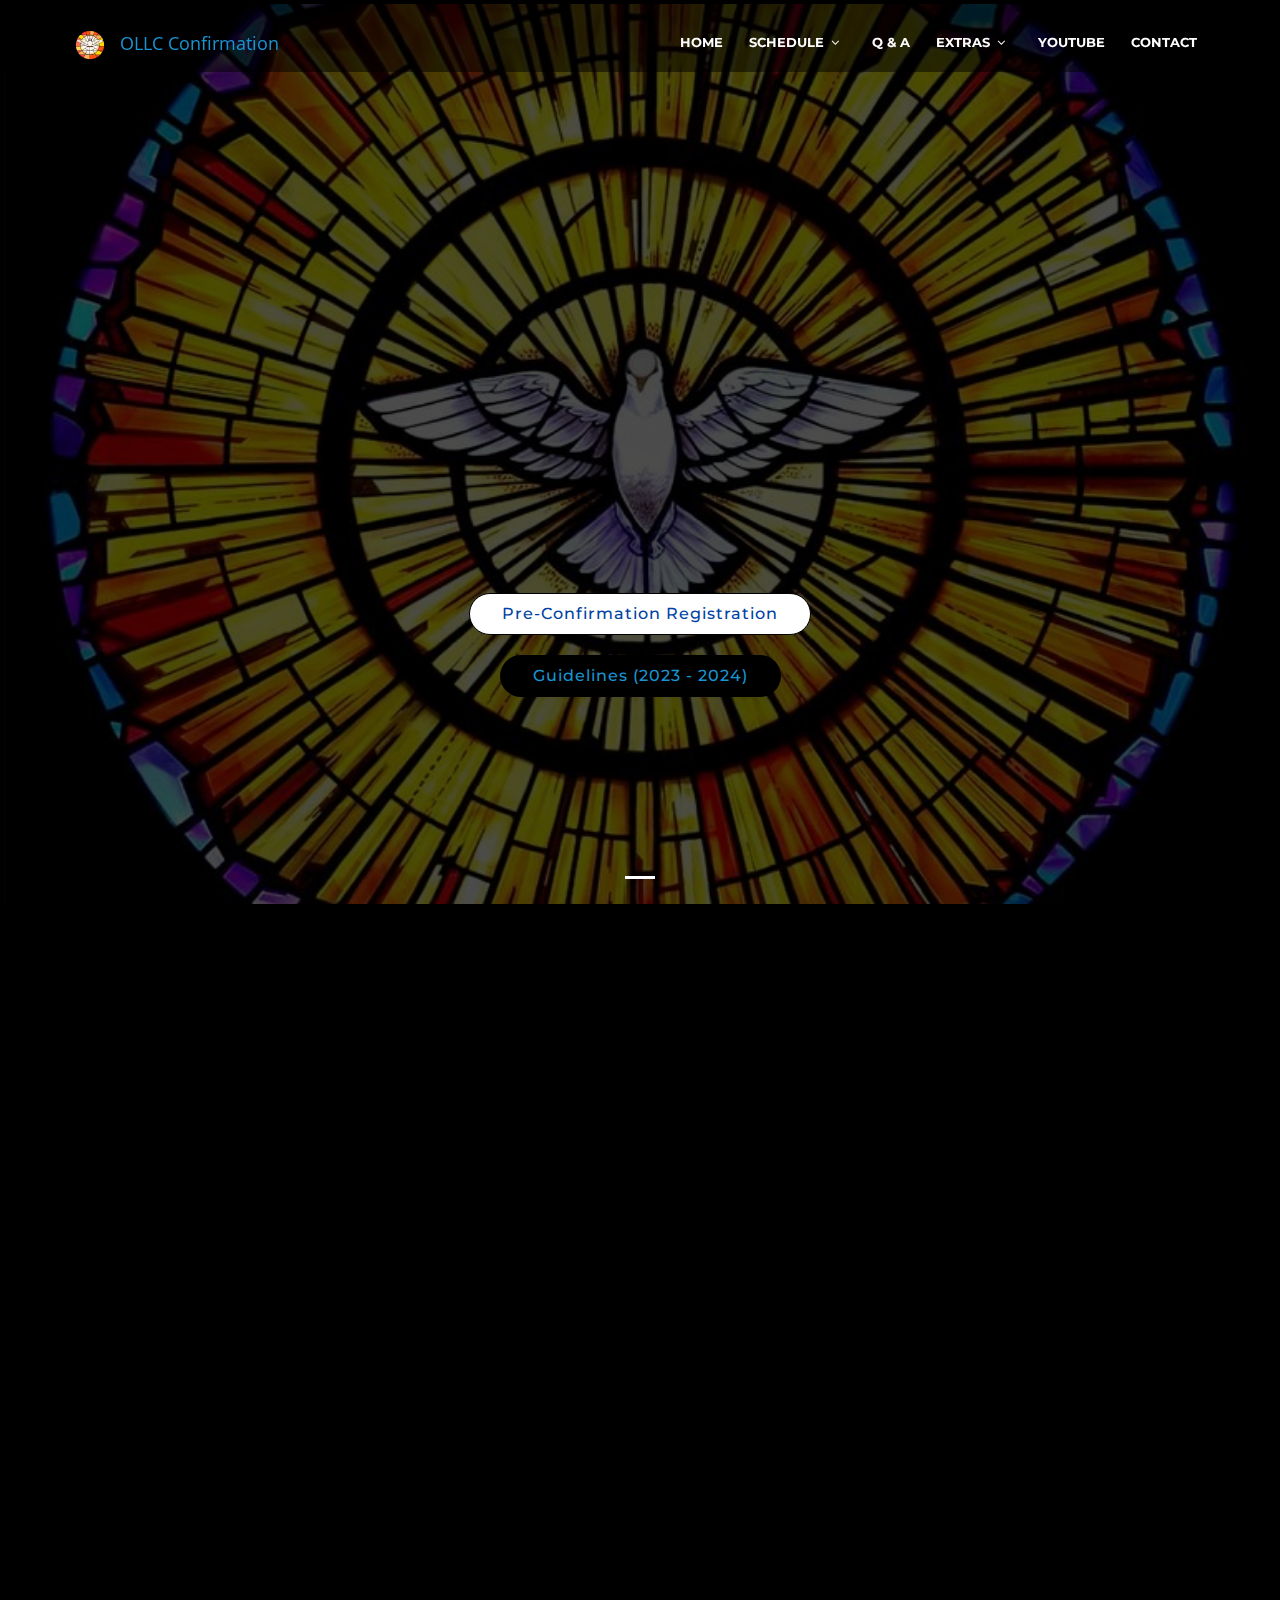
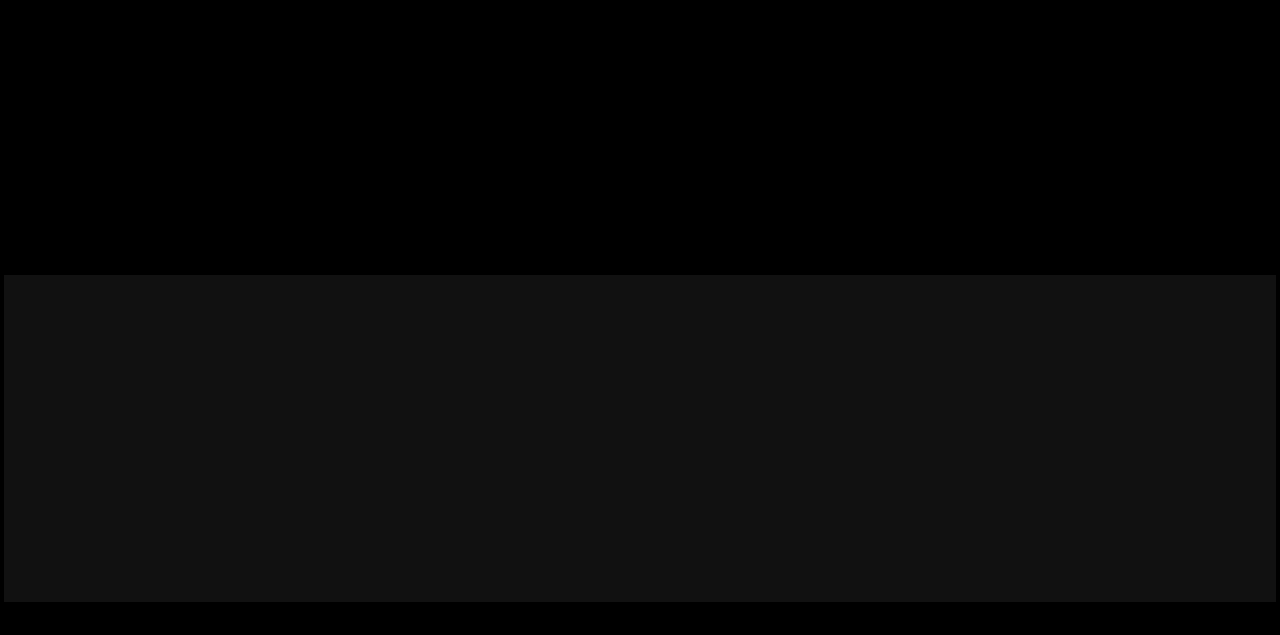
<file: index.html>
<!DOCTYPE html>
<html lang="en">

<head>
  <title>OLLC Confo</title>

  <meta charset="utf-8">
  <meta content="width=device-width, initial-scale=1.0" name="viewport">
  <meta content="orlemconfo" name="keywords">
  <meta name="theme-color" content="#000000">
  <meta name="apple-mobile-web-app-status-bar-style" content="#000000">

  <link rel="icon" href="/img/favicons/confologo.webp" type="image/x-icon">
  <link href="https://fonts.googleapis.com/css?family=Open+Sans:300,300i,400,400i,700,700i|Montserrat:300,400,500,700"
    rel="stylesheet">
  <link rel="stylesheet" href="https://www.w3schools.com/w3css/4/w3.css">
  <link href="lib/bootstrap/css/bootstrap.min.css" rel="stylesheet">
  <link href="lib/font-awesome/css/font-awesome.min.css" rel="stylesheet">
  <link href="lib/animate/animate.min.css" rel="stylesheet">
  <link href="lib/ionicons/css/ionicons.min.css" rel="stylesheet">
  <link href="lib/owlcarousel/assets/owl.carousel.min.css" rel="stylesheet">
  <link href="lib/lightbox/css/lightbox.min.css" rel="stylesheet">
  <link href="css/style.css" rel="stylesheet">

  <style>
    body {
      background-color: rgb(0, 0, 0);
      opacity: 0;
      transition: opacity 0.5s;
    }
  </style>

</head>

<body onload="document.body.style.opacity='1'" class="custom-scrollbar-css p-1">

  <!--==========================
    Header
  ============================-->
  <header id="header">
    <div class="container-fluid">
      <div id="logo" class="pull-left">
        <div class="row">
          <img class="mx-3" style="max-width: 30px; max-height: 30px;" src="img/favicons/confologo.webp">
          <p style="color: azure; font-size: large;"><a href="https://ollc-confo.github.io/">OLLC Confirmation</a></p>
        </div>
      </div>

      <nav id="nav-menu-container">
        <ul class="nav-menu">
          <li class="menu-active"><a href="#intro">Home</a></li>
          <li class="menu-has-children">
            <a href="#worksheets">Schedule</a>
            <ul>
              <li><a target="_blank" href="https://docs.google.com/spreadsheets/d/e/2PACX-1vTXM8pp04ZRfK0o84P1dKNTBXtA-4Al2wqcm15LEC_AULGV7NZk5oVGrB8EaOqP6g/pubhtml?gid=1086135004&single=true">X</a></li> 
             <li><a target="_blank" href="https://docs.google.com/spreadsheets/d/e/2PACX-1vScxEJ3nhdpT79EaohDZz09qF2wet330VjKapcDg8GVRlnNUVb9kUejwp0TslHSYg/pubhtml?gid=51171162&single=true">XI</a></li> 
           </ul> 
          </li>
          <li><a href="#qna">Q & A</a></li> 
          <li class="menu-has-children">
            <a href="#">Extras</a>
            <ul>
              <li><a
                  href="https://docs.google.com/document/d/e/2PACX-1vT4R9iLlToakWdVCAm9geRIu17EjleBCi4vnCYFnrVqipzNztXU9zjZMbZnMfJs9kyCpEaK4LHwdq3k/pub"
                  data-toggle="modal" target="_blank">Guidelines 2022 - 2023</a></li>
              <li><a href="https://www.vatican.va/archive/ENG0015/_INDEX.HTM" target="_blank"
                  rel="noopener noreferrer">CCC</a></li>
              <li><a
                  href="https://www.biblegateway.com/versions/New-Revised-Standard-Version-Catholic-Edition-NRSVCE-Bible/#booklist"
                  target="_blank" rel="noopener noreferrer">
                  NRSVCE Bible</a></li>
              <li><a href="https://drive.google.com/file/d/132EpD1zbB4QGoU_VZ3KpsJ4Nqjx-VwM8/view?usp=sharing" target="_blank">YouCat</a></li>
              <li><a href="https://ollc-confo.github.io/status/" target="_blank">Status Website</a></li>
            </ul>
          </li>
          <!-- <li class="menu-has-children">
            <a href="#">2021-Material</a>
            <ul>
              <li><a href="https://drive.google.com/drive/folders/1B5MTnXyOzdV_waDNYHcYRIa8wrR_Z8oC?usp=sharing"
                  data-toggle="modal" target="_blank">Xth</a></li>
              <li><a href="https://drive.google.com/drive/folders/1jvwLR-CsDagk6bK3YlZo79dC1FmXmhKt?usp=sharing"
                  data-toggle="modal" target="_blank">XIth</a></li>
            </ul>
          </li> -->
          <li><a href="https://www.youtube.com/c/OrlemConfo/playlists" target="_blank"
              rel="noopener noreferrer">YouTube</a></li>
          <li><a href="#contact">Contact</a></li>
        </ul>
      </nav><!-- #nav-menu-container -->
    </div>
  </header><!-- #header -->


  <!--==========================
    Intro Section
  ============================-->
  <section id="intro">
    <div class="intro-container">
      <div id="introCarousel" class="carousel slide carousel-fade" data-ride="carousel">

        <ol class="carousel-indicators"></ol>

        <div class="carousel-inner" role="listbox">

          <div class="carousel-item active">
            <div class="carousel-background"><img src="img/dove.jpg" alt="Holy Spirit Dove"></div>
            <div class="carousel-container">
              <div class="carousel-content justify-content-around ">
                <br><br><br><br><br><br><br><br><br><br><br><br><br><br><br><br><br>
                <a target="_blank" href="https://docs.google.com/forms/d/e/1FAIpQLSeQ5Pro1I8bJGA7PXJR-s7Vif-q9i946WirytsxtXaH78dGKQ/viewform">
                  <button class="btn wow fadeInUp btn-get-started" style="border: 1px solid rgb(0, 0, 0); background-color: white; color:rgb(0, 66, 164); transition: 400;"  type="button">
                    Pre-Confirmation Registration
                </button>
              </a>
              <br>
              <a target="_blank" href="https://docs.google.com/document/d/e/2PACX-1vS7pP97WDufO9y_lNBXEUiTx-ur9BxBrDzLCuPr2zj_HHX3rKT2AVuiH2HlWsm242myViG_MLH1f1Bt/pub">
                <button class="btn wow fadeInUp btn-get-started" type="button">
                    Guidelines (2023 - 2024)
                </button>                
              </a>
            </div>
            </div>
          </div>
        </div>
      </div>
    </div>
  </section><!-- #intro -->

  <main id="main">

    <section id="worksheets" class="section-bg wow fadeInUp">
      <div class="container">
        <div class="section-header">
          <h3 style="color: #fff;">Schedules</h3>
          <p style="font-size: large;">
            <div class="text-center row justify-content-center">
              <button class="btn btn-get-started wow fadeInUp" style="border: 1px solid white;"  type="button" disabled>
                <a target="_blank" href="https://docs.google.com/spreadsheets/d/e/2PACX-1vTXM8pp04ZRfK0o84P1dKNTBXtA-4Al2wqcm15LEC_AULGV7NZk5oVGrB8EaOqP6g/pubhtml?gid=1086135004&single=true">
                  X<sup>th</sup>
                </a>
              </button>
              <button class="btn btn-get-started wow fadeInUp" style="border: 1px solid white;"  type="button" disabled>
                <a target="_blank" href="https://docs.google.com/spreadsheets/d/e/2PACX-1vScxEJ3nhdpT79EaohDZz09qF2wet330VjKapcDg8GVRlnNUVb9kUejwp0TslHSYg/pubhtml?gid=51171162&single=true">
                  XI<sup>th</sup>
                </a>
              </button>
            </div>
          </p>
        </div>
      </div>
    </section>

    <section id="qna" class="section-bg wow fadeInUp">
      <div class="container">
        <div class="section-header">
          <h3 style="color: #fff;">Q & A</h3> 
            <div class="text-center row justify-content-center">
                <button class="btn wow fadeInUp btn-get-started" style="border: 1px solid white;"  type="button" disabled>
                  <a target="_blank" href="https://docs.google.com/forms/d/e/1FAIpQLSeKJq_kOJcMlO03h5im-olTfCWxg9KjxgV1cNmyFjo4hqmjlg/viewform?usp=sf_link">
                    Ask a Question!
                  </a>
                </button>
              <!-- <p style="font-size: large; color: aquamarine;">No more questions, <b> for now!</b></p> -->
            </div>
          </p>
        </div>
      </div>
    </section>

    <section id="contact" class="section-bg wow fadeInUp">
      <div class="container">
        <div class="section-header">
          <h3 style="color: #fff;">Contact Us At</h3>
          <p style="font-size: large;" class="wow bounceIn" data-wow-delay="0.4s">
            <a href="mailto:orlemconfo@gmail.com" onmouseover='this.style.textDecoration="underline"'
              onmouseout='this.style.textDecoration="none"'>
              orlemconfo@gmail.com
            </a>
          </p>
        </div>
      </div>
    </section>
  </main>

  <!--==========================
    Footer
  ============================-->
  <footer id="footer">
    <div class="footer-top">
      <div class="container">
        <div class="row justify-content-around">
          <div class="col-lg-3 col-md-6 footer-info wow bounceInLeft" data-wow-delay="0.4s">
            <h3>OLLC Confirmation</h3>
            <p class="description">
              <a href="https://www.ourladyoflourdeschurchorlem.com/" target="_blank" rel="noopener noreferrer"
                onmouseover='this.style.textDecoration="underline"' onmouseout='this.style.textDecoration="none"'>
                Our Lady of Lourdes Church, <br> Orlem, Malad (West)
              </a>
            </p>
          </div>
          <div class="col-lg-3 col-md-6 footer-links wow fadeIn" data-wow-delay="1s"><br><br><br><br>
            <h4>Priest In-charge</h4>
            <ul>
              <li>
                <i class="ion-ios-arrow-right"></i> <a href="https://www.ourladyoflourdeschurchorlem.com/fr-cedric"
                  target="_blank" rel="noopener noreferrer">Fr. Cedric Rosario</a>
              </li>
          </div>
          <div class="col-lg-3 col-md-6 footer-links wow fadeIn" data-wow-delay="1s"><br><br><br><br>
            <h4>Developers</h4>
            <ul>
              <li><i class="ion-ios-arrow-right"></i> <a href="https://github.com/keane3pereira" target="_blank"
                  rel="noopener noreferrer">Keane Pereira</a></li>
              <li><i class="ion-ios-arrow-right"></i> <a href="https://github.com/sansqra"
                  target="_blank" rel="noopener noreferrer">San Sequeira</a></li>
            </ul>
          </div>
        </div>
      </div>
    </div>
  </footer><!-- #footer -->

  <a href="#" class="back-to-top"><i class="fa fa-chevron-up"></i></a>

  <!-- JavaScript Libraries -->
  <script src="lib/jquery/jquery.min.js"></script>
  <script src="lib/jquery/jquery-migrate.min.js"></script>
  <script src="lib/bootstrap/js/bootstrap.bundle.min.js"></script>
  <script src="lib/easing/easing.min.js"></script>
  <script src="lib/superfish/hoverIntent.js"></script>
  <script src="lib/superfish/superfish.min.js"></script>
  <script src="lib/wow/wow.min.js"></script>
  <script src="lib/waypoints/waypoints.min.js"></script>
  <script src="lib/counterup/counterup.min.js"></script>
  <script src="lib/owlcarousel/owl.carousel.min.js"></script>
  <script src="lib/isotope/isotope.pkgd.min.js"></script>
  <script src="lib/lightbox/js/lightbox.min.js"></script>
  <script src="lib/touchSwipe/jquery.touchSwipe.min.js"></script>
  <script src="js/main.js"></script>


  <script>

    // !------NOTE-------!

    // Registration Modal Removed.

  </script>


  <!-- Worksheets Xth -->
  <!-- <div class="modal fade" id="worksheets_xth" tabindex="-1" role="dialog" aria-labelledby="exampleModalLabel" aria-hidden="true">
    <div class="modal-dialog modal-dialog-centered" role="document">
      <div class="modal-content">
        <div class="modal-header">
          <h5 class="modal-title h2 text-dark" id="exampleModalLabel">Resources X<sup>th</sup> (2021)</h5>
          <button type="button" class="btn btn-outline-dark" data-dismiss="modal" aria-label="Close">
            <span aria-hidden="true">&times;</span>
          </button>
        </div>
        <div class="modal-body">
          <div class="container text-center">
            <a type="button" href="https://drive.google.com/drive/folders/1B5MTnXyOzdV_waDNYHcYRIa8wrR_Z8oC?usp=sharing" class="btn btn-block btn-outline-dark" target="_blank">
              Presentations + Worksheets + Answersheets
            </a>
            <a type="button" href="https://www.youtube.com/playlist?list=PLPPk20Ob9KZatlKOSO8rIepR98kONnC-4" class="btn btn-block btn-outline-dark" target="_blank">
              X<sup>th</sup>&nbsp; Recorded Sessions
            </a>
          </div>
          <p class="text-center text-dark">There aren't any worksheets to display</p>
        </div>
      </div>
    </div>
  </div> -->

  <!-- Worksheets XIth -->
  <!-- <div class="modal fade" id="worksheets_xith" tabindex="-1" role="dialog" aria-labelledby="exampleModalLabel" aria-hidden="true">
    <div class="modal-dialog modal-dialog-centered" role="document">
      <div class="modal-content">
        <div class="modal-header">
          <h5 class="modal-title h2 text-dark" id="exampleModalLabel">Resources - XI<sup>th</sup> (2021)</h5>
          <button type="button" class="btn btn-outline-dark" data-dismiss="modal" aria-label="Close">
            <span aria-hidden="true">&times;</span>
          </button>
        </div>
        <div class="modal-body">
          <div class="container text-center">
            <a type="button" href="https://drive.google.com/drive/folders/1jvwLR-CsDagk6bK3YlZo79dC1FmXmhKt?usp=sharing" class="btn btn-block btn-outline-dark" target="_blank">
              Presentations + Worksheets + Answersheets
            </a>
            <a type="button" href="https://www.youtube.com/playlist?list=PLPPk20Ob9KZbK3ODe3oND1c6iEol04ybq" class="btn btn-block btn-outline-dark" target="_blank">
              XI<sup>th</sup>&nbsp; Recorded Sessions
            </a>
          </div>
        </div>
      </div>
    </div> -->
  </div>
</body>

</html>
</file>
<file: css/style.css>
/*--------------------------------------------------------------
# General
--------------------------------------------------------------*/

body {
  background: "darkblue";
  color: #000000;
  font-family: "Open Sans", sans-serif;
}

a {
  color: #1894d2;
  transition: 0.5s;
}

a:hover,
a:active,
a:focus {
  color: #1894d2;
  outline: none;
  text-decoration: none;
}

p {
  padding: 0;
  margin: 0 0 30px 0;
}

h1,
h2,
h3,
h4,
h5,
h6 {
  font-family: "Montserrat", sans-serif;
  font-weight: 400;
  margin: 0 0 20px 0;
  padding: 0;
}

/* Back to top button */

.back-to-top {
  position: fixed;
  display: none;
  background: #1894d2;
  color: #1894d2;
  width: 44px;
  height: 44px;
  text-align: center;
  line-height: 1;
  font-size: 16px;
  border-radius: 50%;
  right: 15px;
  bottom: 15px;
  transition: background 0.5s;
  z-index: 11;
}

.back-to-top i {
  padding-top: 12px;
  color: #fff;
}

.back-to-top:hover {
  background-color: #93adda;
}

/* Prelaoder */

#preloader {
  position: fixed;
  top: 0;
  left: 0;
  right: 0;
  bottom: 0;
  z-index: 9999;
  overflow: hidden;
  background: #1894d2;
}

#preloader:before {
  content: "";
  position: fixed;
  top: calc(50% - 30px);
  left: calc(50% - 30px);
  border: 6px solid #f2f2f2;
  border-top: 6px solid "coral";
  border-radius: 50%;
  width: 60px;
  height: 60px;
  -webkit-animation: animate-preloader 1s linear infinite;
  animation: animate-preloader 1s linear infinite;
}

@-webkit-keyframes animate-preloader {
  0% {
    -webkit-transform: rotate(0deg);
    transform: rotate(0deg);
  }

  100% {
    -webkit-transform: rotate(360deg);
    transform: rotate(360deg);
  }
}

@keyframes animate-preloader {
  0% {
    -webkit-transform: rotate(0deg);
    transform: rotate(0deg);
  }

  100% {
    -webkit-transform: rotate(360deg);
    transform: rotate(360deg);
  }
}

/*--------------------------------------------------------------
# Header
--------------------------------------------------------------*/

#header {
  padding: 30px 0;
  height: 72px;
  position: fixed;
  left: 0;
  top: 0;
  right: 0;
  transition: all 0.4s;
  z-index: 997;
  background: rgba(0, 0, 0, 0.5);
}

#header.header-scrolled {
  background: rgba(0, 0, 0, 0.9);
  padding: 20px 0;
  height: 60px;
  transition: all 0.5s;
}

#header #logo {
  float: left;
}

#header #logo h1 {
  font-size: 34px;
  margin: 0;
  padding: 0;
  line-height: 1;
  font-family: "Montserrat", sans-serif;
  font-weight: 700;
  letter-spacing: 3px;
}

#header #logo h1 a,
#header #logo h1 a:hover {
  color: #fff;
  padding-left: 10px;
  border-left: 4px solid "coral";
}

#header #logo img {
  padding: 0;
  margin: 0;
}

/*--------------------------------------------------------------
# Intro Section
--------------------------------------------------------------*/

#intro {
  display: table;
  width: 100%;
  height: 100vh;
  background: #000;
}

#intro .carousel-item {
  width: 100%;
  height: 100vh;
  background-size: cover;
  background-position: center;
  background-repeat: no-repeat;
}

#intro .carousel-item::before {
  content: "";
  background-color: rgba(0, 0, 0, 0.7);
  position: absolute;
  height: 100%;
  width: 100%;
  top: 0;
  right: 0;
  left: 0;
  bottom: 0;
}

#intro .carousel-container {
  display: -webkit-box;
  display: -webkit-flex;
  display: -ms-flexbox;
  display: flex;
  -webkit-box-pack: center;
  -webkit-justify-content: center;
  -ms-flex-pack: center;
  justify-content: center;
  -webkit-box-align: center;
  -webkit-align-items: center;
  -ms-flex-align: center;
  align-items: center;
  position: absolute;
  bottom: 0;
  top: 0;
  left: 0;
  right: 0;
}

#intro .carousel-background img {
  max-width: 100%;
}

#intro .carousel-content {
  text-align: center;
}

#intro h2 {
  color: #fff;
  margin-bottom: 30px;
  font-size: 48px;
  font-weight: 700;
}

#intro p {
  width: 80%;
  margin: 0 auto 30px auto;
  color: #fff;
  font-size: medium;
}

#intro .carousel-fade {
  overflow: hidden;
}

#intro .carousel-fade .carousel-inner .carousel-item {
  transition-property: opacity;
}

#intro .carousel-fade .carousel-inner .carousel-item,
#intro .carousel-fade .carousel-inner .active.carousel-item-left,
#intro .carousel-fade .carousel-inner .active.carousel-item-right {
  opacity: 0;
}

#intro .carousel-fade .carousel-inner .active,
#intro .carousel-fade .carousel-inner .carousel-item-next.carousel-item-left,
#intro .carousel-fade .carousel-inner .carousel-item-prev.carousel-item-right {
  opacity: 1;
  transition: 0.5s;
}

#intro .carousel-fade .carousel-inner .carousel-item-next,
#intro .carousel-fade .carousel-inner .carousel-item-prev,
#intro .carousel-fade .carousel-inner .active.carousel-item-left,
#intro .carousel-fade .carousel-inner .active.carousel-item-right {
  left: 0;
  -webkit-transform: translate3d(0, 0, 0);
  transform: translate3d(0, 0, 0);
}

#intro .carousel-control-prev,
#intro .carousel-control-next {
  width: 10%;
}

#intro .carousel-control-next-icon,
#intro .carousel-control-prev-icon {
  background: none;
  font-size: 32px;
  line-height: 1;
}

#intro .carousel-indicators li {
  cursor: pointer;
}

.btn-get-started:hover {
  background: #fff;
  color: "coral";
}

.btn-get-started {
  font-family: "Montserrat", sans-serif;
  font-weight: 500;
  font-size: 16px;
  letter-spacing: 1px;
  display: inline-block;
  padding: 8px 32px;
  border-radius: 50px;
  transition: 0.5s;
  margin: 10px;
  color: #1894d2;
  background: rgb(0, 0, 0);
}
/*--------------------------------------------------------------
# Navigation Menu
--------------------------------------------------------------*/

/* Nav Menu Essentials */

.nav-menu,
.nav-menu * {
  margin: 0;
  padding: 0;
  list-style: none;
}

.nav-menu ul {
  position: absolute;
  display: none;
  top: 100%;
  left: 0;
  z-index: 99;
}

.nav-menu li {
  position: relative;
  white-space: nowrap;
}

.nav-menu > li {
  float: left;
}

.nav-menu li:hover > ul,
.nav-menu li.sfHover > ul {
  display: block;
}

.nav-menu ul ul {
  top: 0;
  left: 100%;
}

.nav-menu ul li {
  min-width: 180px;
}

/* Nav Menu Arrows */

.sf-arrows .sf-with-ul {
  padding-right: 30px;
}

.sf-arrows .sf-with-ul:after {
  content: "\f107";
  position: absolute;
  right: 15px;
  font-family: FontAwesome;
  font-style: normal;
  font-weight: normal;
}

.sf-arrows ul .sf-with-ul:after {
  content: "\f105";
}

/* Nav Meu Container */

#nav-menu-container {
  float: right;
  margin: 0;
}

/* Nav Meu Styling */

.nav-menu a {
  padding: 0 8px 10px 8px;
  text-decoration: none;
  display: inline-block;
  color: #fff;
  font-family: "Montserrat", sans-serif;
  font-weight: 700;
  font-size: 13px;
  text-transform: uppercase;
  outline: none;
}

.nav-menu li:hover > a,
.nav-menu > .menu-active > a {
  color: "coral";
}

.nav-menu > li {
  margin-left: 10px;
}

.nav-menu ul {
  margin: 4px 0 0 0;
  padding: 10px;
  box-shadow: 0px 0px 30px rgba(127, 137, 161, 0.25);
  background: #fff;
  border-radius: 5px;
}

.nav-menu ul li {
  transition: 0.3s;
}

.nav-menu ul li a {
  padding: 10px;
  color: rgb(119, 119, 119);
  transition: 0.3s;
  display: block;
  font-size: 13px;
  text-transform: none;
}

.nav-menu ul li:hover > a {
  color: "coral";
}

.nav-menu ul ul {
  margin: 0;
}

/* Mobile Nav Toggle */

#mobile-nav-toggle {
  position: fixed;
  right: 0;
  top: 0;
  z-index: 999;
  margin: 20px 20px 0 0;
  border: 0;
  background: none;
  font-size: 24px;
  display: none;
  transition: all 0.4s;
  outline: none;
  cursor: pointer;
}

#mobile-nav-toggle i {
  color: #fff;
}

/* Mobile Nav Styling */

#mobile-nav {
  position: fixed;
  top: 0;
  padding-top: 18px;
  bottom: 0;
  z-index: 998;
  background: rgba(0, 0, 0, 0.8);
  left: -260px;
  width: 260px;
  overflow-y: auto;
  transition: 0.4s;
}

#mobile-nav ul {
  padding: 0;
  margin: 0;
  list-style: none;
}

#mobile-nav ul li {
  position: relative;
}

#mobile-nav ul li a {
  color: #fff;
  font-size: 13px;
  text-transform: uppercase;
  overflow: hidden;
  padding: 10px 22px 10px 15px;
  position: relative;
  text-decoration: none;
  width: 100%;
  display: block;
  outline: none;
  font-weight: 700;
  font-family: "Montserrat", sans-serif;
}

#mobile-nav ul li a:hover {
  color: "coral";
}

#mobile-nav ul li li {
  padding-left: 30px;
}

#mobile-nav ul li.menu-active a {
  color: #1894d2;
}

#mobile-nav ul .menu-has-children i {
  position: absolute;
  right: 0;
  z-index: 99;
  padding: 15px;
  cursor: pointer;
  color: #fff;
}

#mobile-nav ul .menu-has-children i.fa-chevron-up {
  color: #18d26e;
}

#mobile-nav ul .menu-has-children li a {
  text-transform: none;
}

#mobile-nav ul .menu-item-active {
  color: #1894d2;
}

#mobile-body-overly {
  width: 100%;
  height: 100%;
  z-index: 997;
  top: 0;
  left: 0;
  position: fixed;
  background: rgba(0, 0, 0, 0.7);
  display: none;
}

/* Mobile Nav body classes */

body.mobile-nav-active {
  overflow: hidden;
}

body.mobile-nav-active #mobile-nav {
  left: 0;
}

body.mobile-nav-active #mobile-nav-toggle {
  color: #fff;
}

/* Intellectual property of https://github.com/jaisal1311 (Jaisal Shah) & https://github.com/sansqra (San Sequeira) */

/*--------------------------------------------------------------
# Sections
--------------------------------------------------------------*/

/* Sections Header
--------------------------------*/

.section-header h3 {
  font-size: 32px;
  color: #111;
  text-transform: uppercase;
  text-align: center;
  font-weight: 700;
  position: relative;
  padding-bottom: 15px;
}

.section-header h3::before {
  content: "";
  position: absolute;
  display: block;
  width: 120px;
  height: 1px;
  background: #ddd;
  bottom: 1px;
  left: calc(50% - 60px);
}

.section-header h3::after {
  content: "";
  position: absolute;
  display: block;
  width: 40px;
  height: 3px;
  background: #1894d2;
  bottom: 0;
  left: calc(50% - 20px);
}

.section-header p {
  text-align: center;
  padding-bottom: 30px;
  color: #333;
}

/* Section with background
--------------------------------*/

.section-bg {
  background: #f7f7f7;
}

/* Worksheets Section
--------------------------------*/

#worksheets {
  padding: 60px 0;
  background-color: #000;
}

#worksheets .worksheets-info {
  margin-bottom: 20px;
  text-align: center;
}

#worksheets .worksheets-info i {
  font-size: 48px;
  display: inline-block;
  margin-bottom: 10px;
  color: #18d26e;
}

#worksheets .worksheets-info address,
#worksheets .worksheets-info p {
  margin-bottom: 0;
  color: #000;
}

#worksheets .worksheets-info h3 {
  font-size: 18px;
  margin-bottom: 15px;
  font-weight: bold;
  text-transform: uppercase;
  color: #fff;
}

#worksheets .worksheets-info a {
  color: #000;
}

#worksheets .worksheets-info a:hover {
  color: #1894d2;
}

#worksheets .worksheets-address,
#worksheets .worksheets-phone,
#worksheets .worksheets-email {
  margin-bottom: 20px;
}

#worksheets .form #sendmessage {
  color: #1894d2;
  border: 1px solid #1894d2;
  display: none;
  text-align: center;
  padding: 15px;
  font-weight: 600;
  margin-bottom: 15px;
}

#worksheets .form #errormessage {
  color: red;
  display: none;
  border: 1px solid red;
  text-align: center;
  padding: 15px;
  font-weight: 600;
  margin-bottom: 15px;
}

#worksheets .form #sendmessage.show,
#worksheets .form #errormessage.show,
#worksheets .form .show {
  display: block;
}

#worksheets .form .validation {
  color: red;
  display: none;
  margin: 0 0 20px;
  font-weight: 400;
  font-size: 13px;
}

#worksheets .form input,
#worksheets .form textarea {
  padding: 10px 14px;
  border-radius: 0;
  box-shadow: none;
  font-size: 15px;
}

#worksheets .form button[type="submit"] {
  background: #1894d2;
  border: 0;
  padding: 10px 30px;
  color: #fff;
  transition: 0.4s;
  cursor: pointer;
}

#worksheets .form button[type="submit"]:hover {
  background: #1894d2;
}

/* qna Section
--------------------------------*/

#qna {
  padding: 60px 0;
  background-color: rgb(14, 14, 14);
}

#qna .qna-info {
  margin-bottom: 20px;
  text-align: center;
}

#qna .qna-info i {
  font-size: 48px;
  display: inline-block;
  margin-bottom: 10px;
  color: #1894d2;
}

#qna .qna-info address,
#qna .qna-info p {
  margin-bottom: 0;
  color: #000;
}

#qna .qna-info h3 {
  font-size: 18px;
  margin-bottom: 15px;
  font-weight: bold;
  text-transform: uppercase;
  color: #fff;
}

#qna .qna-info a {
  color: #000;
}

#qna .qna-info a:hover {
  color: #1894d2;
}

#qna .qna-address,
#qna .qna-phone,
#qna .qna-email {
  margin-bottom: 20px;
}

#qna .form #sendmessage {
  color: #1894d2;
  border: 1px solid #1894d2;
  display: none;
  text-align: center;
  padding: 15px;
  font-weight: 600;
  margin-bottom: 15px;
}

#qna .form #errormessage {
  color: red;
  display: none;
  border: 1px solid red;
  text-align: center;
  padding: 15px;
  font-weight: 600;
  margin-bottom: 15px;
}

#qna .form #sendmessage.show,
#qna .form #errormessage.show,
#qna .form .show {
  display: block;
}

#qna .form .validation {
  color: red;
  display: none;
  margin: 0 0 20px;
  font-weight: 400;
  font-size: 13px;
}

#qna .form input,
#qna .form textarea {
  padding: 10px 14px;
  border-radius: 0;
  box-shadow: none;
  font-size: 15px;
}

#qna .form button[type="submit"] {
  background: #1894d2;
  border: 0;
  padding: 10px 30px;
  color: #fff;
  transition: 0.4s;
  cursor: pointer;
}

#qna .form button[type="submit"]:hover {
  background: #1894d2;
}

/* Contact Section
--------------------------------*/

#contact {
  padding: 60px 0;
  background-color: #000;
}

#contact .contact-info {
  margin-bottom: 20px;
  text-align: center;
}

#contact .contact-info i {
  font-size: 48px;
  display: inline-block;
  margin-bottom: 10px;
  color: #1894d2;
}

#contact .contact-info address,
#contact .contact-info p {
  margin-bottom: 0;
  color: #000;
}

#contact .contact-info h3 {
  font-size: 18px;
  margin-bottom: 15px;
  font-weight: bold;
  text-transform: uppercase;
  color: #fff;
}

#contact .contact-info a {
  color: #000;
}

#contact .contact-info a:hover {
  color: #1894d2;
}

#contact .contact-address,
#contact .contact-phone,
#contact .contact-email {
  margin-bottom: 20px;
}

#contact .form #sendmessage {
  color: #1894d2;
  border: 1px solid #1894d2;
  display: none;
  text-align: center;
  padding: 15px;
  font-weight: 600;
  margin-bottom: 15px;
}

#contact .form #errormessage {
  color: red;
  display: none;
  border: 1px solid red;
  text-align: center;
  padding: 15px;
  font-weight: 600;
  margin-bottom: 15px;
}

#contact .form #sendmessage.show,
#contact .form #errormessage.show,
#contact .form .show {
  display: block;
}

#contact .form .validation {
  color: red;
  display: none;
  margin: 0 0 20px;
  font-weight: 400;
  font-size: 13px;
}

#contact .form input,
#contact .form textarea {
  padding: 10px 14px;
  border-radius: 0;
  box-shadow: none;
  font-size: 15px;
}

#contact .form button[type="submit"] {
  background: #1894d2;
  border: 0;
  padding: 10px 30px;
  color: #fff;
  transition: 0.4s;
  cursor: pointer;
}

#contact .form button[type="submit"]:hover {
  background: #1894d2;
}

/*--------------------------------------------------------------
# Footer
--------------------------------------------------------------*/

#footer {
  background: #000;
  padding: 0 0 30px 0;
  color: #eee;
  font-size: 14px;
}

#footer .footer-top {
  background: #111;
  padding: 60px 0 30px 0;
}

#footer .footer-top .footer-info {
  margin-bottom: 30px;
}

#footer .footer-top .footer-info h3 {
  font-size: 34px;
  margin: 0 0 20px 0;
  padding: 2px 0 2px 10px;
  line-height: 1;
  font-family: "Montserrat", sans-serif;
  font-weight: 700;
  letter-spacing: 3px;
  border-left: 4px solid #1894d2;
}

#footer .footer-top .footer-info p {
  font-size: 14px;
  line-height: 24px;
  margin-bottom: 0;
  font-family: "Montserrat", sans-serif;
  color: #eee;
}

#footer .footer-top .social-links a {
  font-size: 18px;
  display: inline-block;
  background: rgb(0, 0, 0);
  color: #eee;
  line-height: 1;
  padding: 8px 0;
  margin-right: 4px;
  border-radius: 50%;
  text-align: center;
  width: 36px;
  height: 36px;
  transition: 0.3s;
}

#footer .footer-top .social-links a:hover {
  background: #1894d2;
  color: #fff;
}

#footer .footer-top h4 {
  font-size: 14px;
  font-weight: bold;
  color: #fff;
  text-transform: uppercase;
  position: relative;
  padding-bottom: 12px;
}

#footer .footer-top h4::before,
#footer .footer-top h4::after {
  content: "";
  position: absolute;
  left: 0;
  bottom: 0;
  height: 2px;
}

#footer .footer-top h4::before {
  right: 0;
  background: #555;
}

#footer .footer-top h4::after {
  background: #1894d2;
  width: 60px;
}

#footer .footer-top .footer-links {
  margin-bottom: 30px;
}

#footer .footer-top .footer-links ul {
  list-style: none;
  padding: 0;
  margin: 0;
}

#footer .footer-top .footer-links ul i {
  padding-right: 8px;
  color: #ddd;
}

#footer .footer-top .footer-links ul li {
  border-bottom: 1px solid #333;
  padding: 10px 0;
}

#footer .footer-top .footer-links ul li:first-child {
  padding-top: 0;
}

#footer .footer-top .footer-links ul a {
  color: #eee;
}

#footer .footer-top .footer-links ul a:hover {
  color: #1894d2;
}

#footer .footer-top .footer-contact {
  margin-bottom: 30px;
}

#footer .footer-top .footer-contact p {
  line-height: 26px;
}

#footer .footer-top .footer-newsletter {
  margin-bottom: 30px;
}

#footer .footer-top .footer-newsletter input[type="email"] {
  border: 0;
  padding: 6px 8px;
  width: 65%;
}

#footer .footer-top .footer-newsletter input[type="submit"] {
  background: #18d26e;
  border: 0;
  width: 35%;
  padding: 6px 0;
  text-align: center;
  color: #fff;
  transition: 0.3s;
  cursor: pointer;
}

#footer .footer-top .footer-newsletter input[type="submit"]:hover {
  background: #1894d2;
}

#footer .copyright {
  text-align: center;
  padding-top: 30px;
}

#footer .credits {
  text-align: center;
  font-size: 13px;
  color: #ddd;
}

/*--------------------------------------------------------------
# Responsive Media Queries
--------------------------------------------------------------*/

@media (min-width: 1024px) {
  #header #logo {
    padding-left: 60px;
  }

  #intro p {
    width: 60%;
  }

  #intro .carousel-control-prev,
  #intro .carousel-control-next {
    width: 5%;
  }

  #nav-menu-container {
    padding-right: 60px;
  }
}

/* nav menu switch width */
@media (max-width: 1100px) {
  .back-to-top {
    bottom: 15px;
  }

  #header #logo h1 {
    font-size: 28px;
  }

  #header #logo img {
    max-height: 40px;
  }

  #intro h2 {
    font-size: 28px;
  }

  #nav-menu-container {
    display: none;
  }

  #mobile-nav-toggle {
    display: inline;
  }
}

/*--------------------------------------------------------------
# Search Filter for Modals
--------------------------------------------------------------*/

.active {
  background-color: rgb(255, 241, 241);
}

* {
  box-sizing: border-box;
}

/* Custom Scrollbar using CSS */

/* scrollbar width */
.custom-scrollbar-css::-webkit-scrollbar {
  width: 10px;
  height: 40px;
}

/* scrollbar track */
.custom-scrollbar-css::-webkit-scrollbar-track {
  background: rgb(22, 74, 123);
}

/* scrollbar handle */
.custom-scrollbar-css::-webkit-scrollbar-thumb {
  background-color: #b3b3b3;
}

/* scrollbar handle */
.custom-scrollbar-css::-webkit-scrollbar-thumb:hover {
  background-color: #ffffff;
  border-radius: 2px;
}

.btn-outline-dark {
  border-color: #181818;
  color: #181818;
}

.btn-outline-dark:hover {
  color: white;
  background-color: #b5b5b5;
}
</file>
